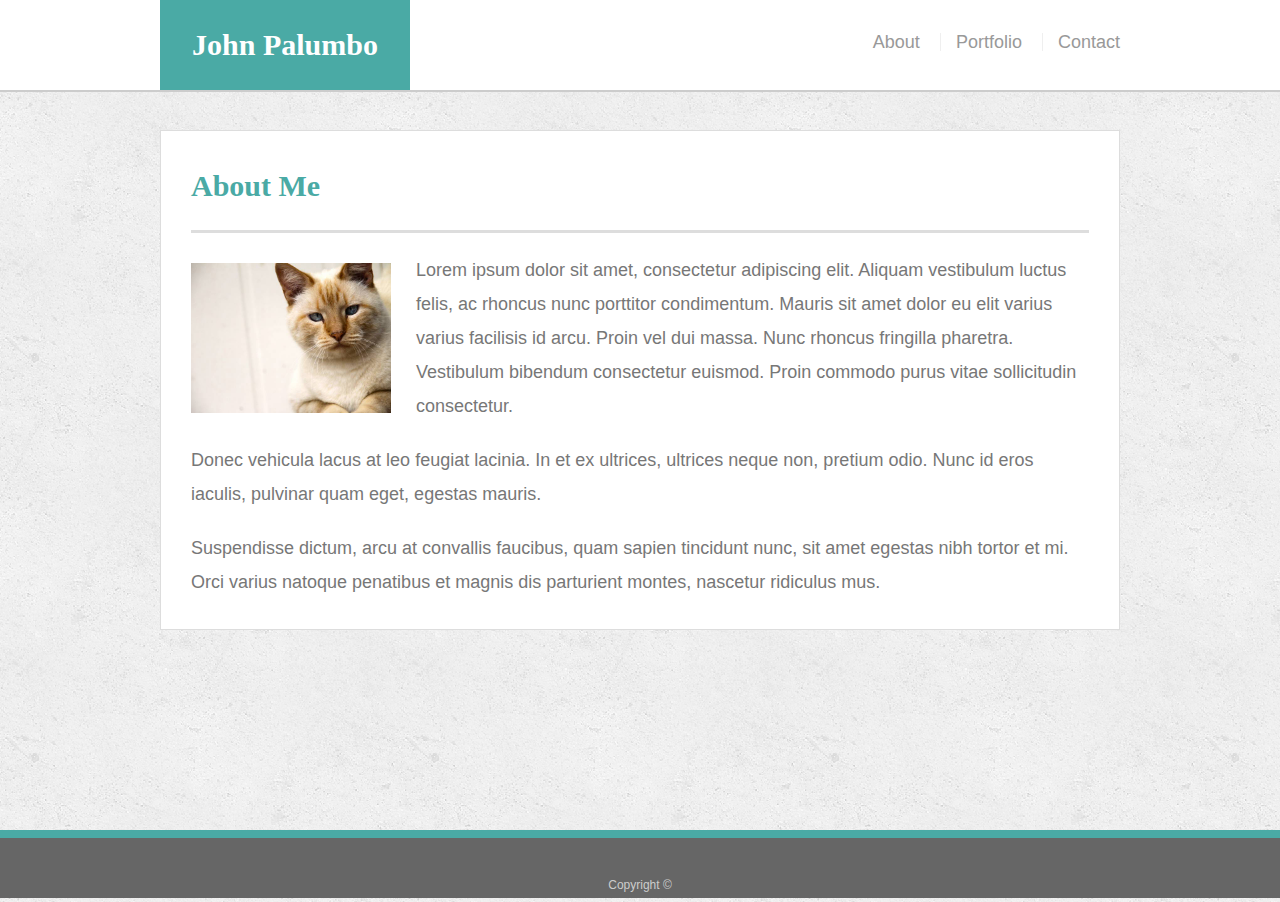
<file: index.html>
<!doctype html>
<html lang="en-us">

<head>
  <meta charset="UTF-8">
  <title>About | Your Name</title>
  <link rel="stylesheet" type="text/css" href="assets/css/reset.css">
  <link rel="stylesheet" type="text/css" href="assets/css/style.css">
</head>

<body>

  <header id="masthead">
    <div class="container">
      <a href="index.html" id="logo">John Palumbo</a>
      <nav>
        <a href="index.html">About</a>
        <a href="portfolio.html">Portfolio</a>
        <a href="contact.html">Contact</a>
      </nav>
    </div>
  </header>

  <div id="main-container" class="container">
    <section class="main-section">
      <h1>About Me</h1>

      <img src="assets/images/cat.jpg" class="auth-image" alt="John Palumbo">

      <p>Lorem ipsum dolor sit amet, consectetur adipiscing elit. Aliquam vestibulum luctus felis, ac rhoncus nunc porttitor condimentum. Mauris sit amet dolor eu elit varius varius facilisis id arcu. Proin vel dui massa. Nunc rhoncus fringilla pharetra. Vestibulum bibendum consectetur euismod. Proin commodo purus vitae sollicitudin consectetur.</p>

      <p>Donec vehicula lacus at leo feugiat lacinia. In et ex ultrices, ultrices neque non, pretium odio. Nunc id eros iaculis, pulvinar quam eget, egestas mauris.</p>

      <p>Suspendisse dictum, arcu at convallis faucibus, quam sapien tincidunt nunc, sit amet egestas nibh tortor et mi. Orci varius natoque penatibus et magnis dis parturient montes, nascetur ridiculus mus.</p>

    </section>

  </div>

  <footer>
    <div class="container">
      Copyright &copy; 
    </div>
  </footer>
</body>

</html>
</file>
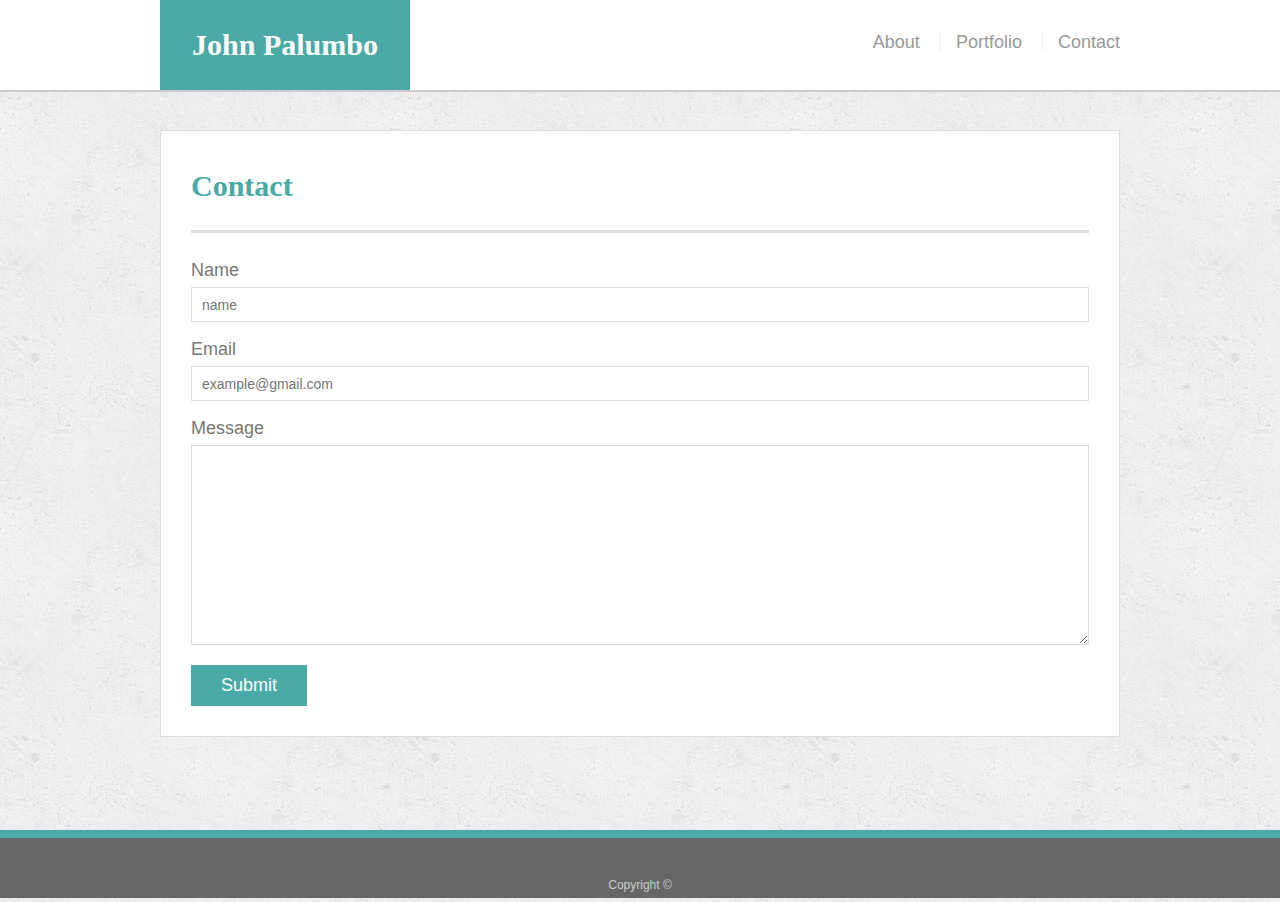
<file: contact.html>
<!doctype html>
<html lang="en-us">

<head>
  <meta charset="UTF-8">
  <title>Contact | Your Name</title>
  <link rel="stylesheet" type="text/css" href="assets/css/reset.css">
  <link rel="stylesheet" type="text/css" href="assets/css/style.css">

   

</head>

<body>

  <header id="masthead">
    <div class="container">
      <a href="index.html" id="logo">John Palumbo</a>
      <nav>
        <a href="index.html">About</a>
        <a href="portfolio.html">Portfolio</a>
        <a href="contact.html">Contact</a>
      </nav>
    </div>
  </header>

  <div id="main-container" class="container">
    <section class="main-section">
      <h1>Contact</h1>

      <form id="contact-form">
        <ul>
          <li>
            <label for="name">Name</label>
            <input type="text" id="name" name="name" placeholder="name" required="required">
          </li>
          <li>
            <label for="email">Email</label>
            <input type="email" id="email" name="email" placeholder="example@gmail.com" required="required">
          </li>
          <li>
            <label for="message">Message</label>
            <textarea id="message" name="message" required="required"></textarea>
          </li>
        </ul>
        <input type="submit">
      </form>

    </section>

  </div>

  <footer>
    <div class="container">
      Copyright &copy;
    </div>
  </footer>
</body>

</html>
</file>
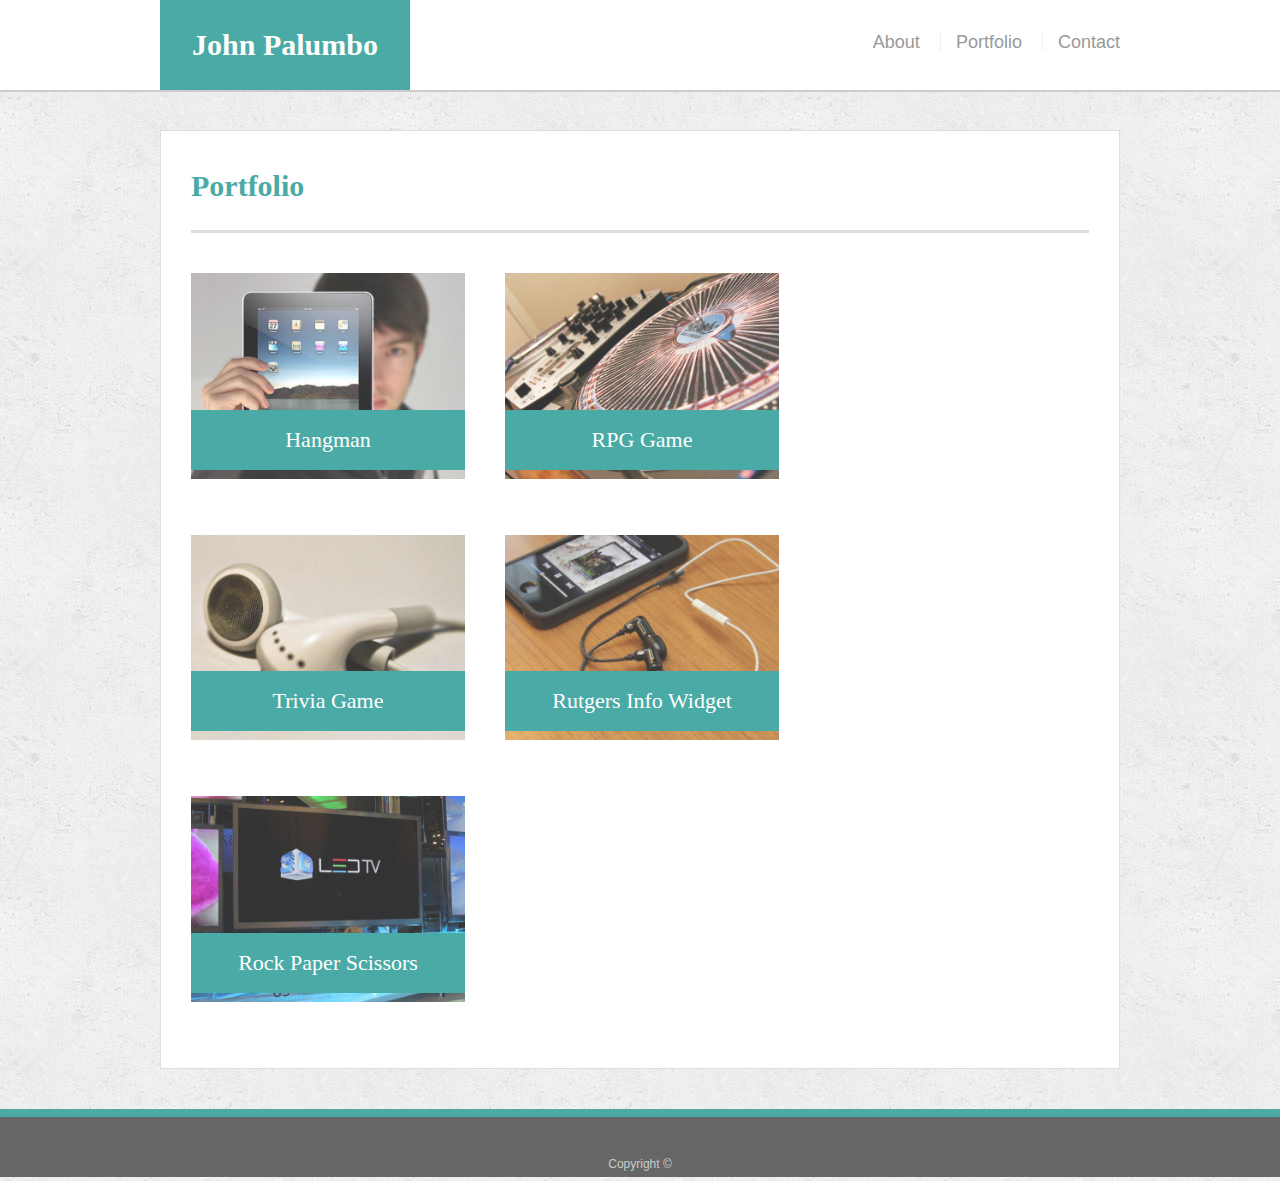
<file: portfolio.html>
<!doctype html>
<html lang="en-us">

<head>
  <meta charset="UTF-8">
  <title>Portfolio | Your Name</title>
  <link rel="stylesheet" type="text/css" href="assets/css/reset.css">
  <link rel="stylesheet" type="text/css" href="assets/css/style.css">
</head>

<body>

  <header id="masthead">
    <div class="container">
      <a href="index.html" id="logo">John Palumbo</a>
      <nav>
        <a href="index.html">About</a>
        <a href="portfolio.html">Portfolio</a>
        <a href="contact.html">Contact</a>
      </nav>
    </div>
  </header>

  <div id="main-container" class="container">
    <section class="main-section">
      <h1>Portfolio</h1>

      <div class="work">
        <img src="assets/images/technics-q-c-640-480-1.jpg" alt="hangman">

        <h3>Hangman</h3>
      </div>
      <div class="work">
        <img src="assets/images/technics-q-c-640-480-2.jpg" alt="RPG Game">

        <h3>RPG Game</h3>
      </div>
      <div class="work">
        <img src="assets/images/technics-q-c-640-480-5.jpg" alt="Trivia Game">

        <h3>Trivia Game</h3>
      </div>
      <div class="work">
        <img src="assets/images/technics-q-c-640-480-7.jpg" alt="Rutgers Info Widget">

        <h3>Rutgers Info Widget</h3>
      </div>
      <div class="work">
        <img src="assets/images/technics-q-c-640-480-9.jpg" alt="Rock Paper Scissors">

        <h3>Rock Paper Scissors</h3>
      </div>

    </section>

  </div>

  <footer>
    <div class="container">
      Copyright &copy; 
    </div>
  </footer>
</body>

</html>
</file>
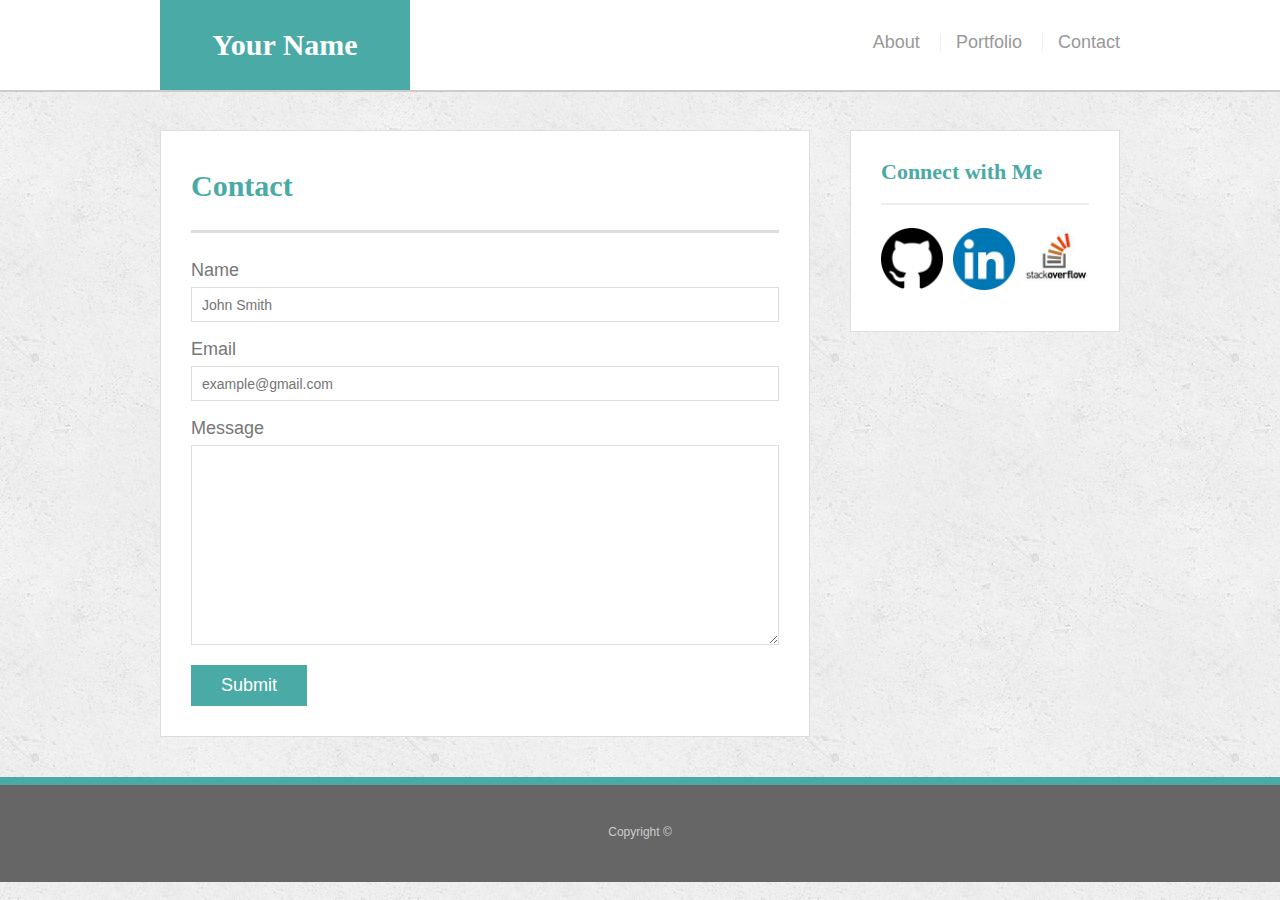
<file: bonus/hover-styles.html>
<!doctype html>
<html lang="en-us">

<head>
  <meta charset="UTF-8">
  <title>Hover Styling</title>
  <link rel="stylesheet" type="text/css" href="assets/css/reset.css">
  <link rel="stylesheet" type="text/css" href="assets/css/style.css">
</head>

<body>

  <header id="masthead">
    <div class="container">
      <a href="#" id="logo">Your Name</a>
      <nav>
        <a href="#">About</a>
        <a href="#">Portfolio</a>
        <a href="#">Contact</a>
      </nav>
    </div>
  </header>

  <div id="main-container" class="container">
    <section class="main-section">
      <h1>Contact</h1>

      <form id="contact-form">
        <ul>
          <li>
            <label for="name">Name</label>
            <input type="text" id="name" name="name" placeholder="John Smith" required="required">
          </li>
          <li>
            <label for="email">Email</label>
            <input type="email" id="email" name="email" placeholder="example@gmail.com" required="required">
          </li>
          <li>
            <label for="message">Message</label>
            <textarea id="message" name="message" required="required"></textarea>
          </li>
        </ul>
        <input type="submit">
      </form>

    </section>

    <section class="sidebar">
      <div id="connect">
        <h2>Connect with Me</h2>

        <img src="assets/images/github-128.png" class="social" alt="Github">
        <img src="assets/images/linkedin-128.png" class="social" alt="LinkedIn">
        <img src="assets/images/stackoverflow-128.png" class="social" alt="Stack Overflow">
      </div>
    </section>
  </div>

  <footer>
    <div class="container">
      Copyright &copy;
    </div>
  </footer>
</body>

</html>
</file>
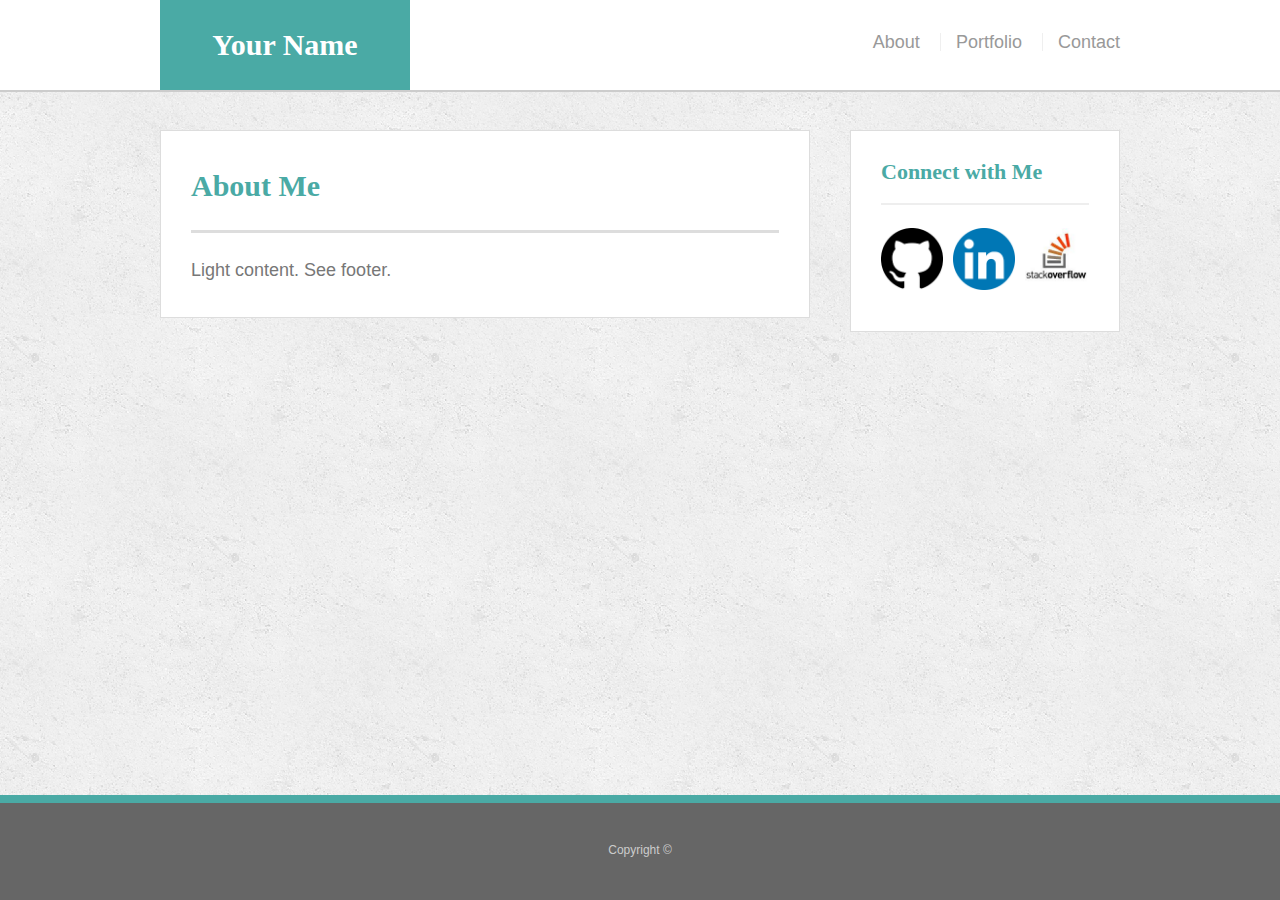
<file: bonus/sticky-footer.html>
<!doctype html>
<html lang="en-us">

<head>
  <meta charset="UTF-8">
  <title>Sticky Footer</title>
  <link rel="stylesheet" type="text/css" href="assets/css/reset.css">
  <link rel="stylesheet" type="text/css" href="assets/css/style.css">
</head>

<body>

  <header id="masthead">
    <div class="container">
      <a href="#" id="logo">Your Name</a>
      <nav>
        <a href="#">About</a>
        <a href="#">Portfolio</a>
        <a href="#">Contact</a>
      </nav>
    </div>
  </header>

  <div class="wrapper">
    <div id="main-container" class="container">
      <section class="main-section">
        <h1>About Me</h1>

        <p>Light content. See footer.</p>

      </section>

      <section class="sidebar">
        <div id="connect">
          <h2>Connect with Me</h2>

          <img src="assets/images/github-128.png" class="social" alt="Github">
          <img src="assets/images/linkedin-128.png" class="social" alt="LinkedIn">
          <img src="assets/images/stackoverflow-128.png" class="social" alt="Stack Overflow">
        </div>
      </section>

      <div class="push"></div>
    </div>
  </div>

  <footer>
    <div class="container">
      Copyright &copy; 
    </div>
  </footer>
</body>

</html>
</file>
<file: assets/css/style.css>
body {
  font-family: Arial, "Helvetica Neue", Helvetica, sans-serif;
  font-size: 18px;
  line-height: 34px;
  color: #777;
  background: url("../images/concrete_seamless.png");
}

* {
  box-sizing: border-box;
}

/* general */

.container {
  width: 100%;
  max-width: 960px;
  margin: 0 auto;
  clear: both;
}

h1,
h2,
h3,
p {
  margin-bottom: 20px;
}

p:last-child {
  margin-bottom: 0;
}

h1,
h2,
h3 {
  font-family: Georgia, Times, "Times New Roman", serif;
  font-weight: 700;
  color: #4aaaa5;
}

h1 {
  padding-bottom: 20px;
  font-size: 30px;
  line-height: 49px;
  border-bottom: 3px solid #ddd;
}

h2,
h3 {
  font-size: 22px;
}

/* header */

#masthead {
  position: fixed;
  z-index: 99;
  width: 100%;
  margin: 0 0 30px;
  overflow: auto;
  color: #fff;
  background: #fff;
  border-bottom: 2px solid #ccc;
}

#logo {
  float: left;
  width: 250px;
  height: 90px;
  font-family: Georgia, Times, "Times New Roman", serif;
  font-size: 30px;
  font-weight: 700;
  line-height: 90px;
  color: #fff;
  text-align: center;
  text-decoration: none;
  background: #4aaaa5;
}

nav {
  float: right;
  margin-top: 25px;
}

nav a {
  display: inline-block;
  padding-left: 15px;
  margin-left: 15px;
  line-height: 18px;
  color: #999;
  text-decoration: none;
  border-left: 1px solid #efefef;
}

nav a:first-child {
  border-left: 0 none;
}

/* footer */

footer {
  padding: 30px 0;
  clear: both;
  font-size: 12px;
  color: #fff;
  color: #ccc;
  text-align: center;
  background: #666;
  border-top: 8px solid #4aaaa5;
  height: 50px;
}

h3, h2 {
  padding-bottom: 20px;
  margin-bottom: 15px;
  line-height: 22px;
  border-bottom: 2px solid #eee;
}

/* main */

#main-container {
  padding-top: 130px;
  min-height: calc(100vh - 70px);
}

.main-section {
  float: left;
  width: 100%;
  max-width: 960px;
  padding: 30px;
  margin: 0 0 40px;
  background: #fff;
  border: 1px solid #ddd;
}

/* portfolio page */

.work {
  position: relative;
  float: left;
  width: 274px;
  margin: 20px 0 25px;
  overflow: auto;
}

.work:nth-child(even) {
  margin-right: 40px;
}

.work img {
  width: 100%;
  border: 0 none;
  opacity: 0.8;
}

.work h3 {
  position: absolute;
  bottom: 20px;
  width: 100%;
  padding: 15px;
  margin-bottom: 0;
  font-weight: 300;
  line-height: 30px;
  color: #fff;
  text-align: center;
  background: #4aaaa5;
  border-bottom: 0;
}

.auth-image {
  float: left;
  width: 200px;
  height: auto;
  margin-top: 10px;
  margin-right: 25px;
}

/* contact page */

#contact-form ul {
  margin-bottom: 20px;
}

#contact-form li {
  margin-bottom: 10px;
}

label,
input[type=text],
input[type=email],
textarea {
  display: block;
  width: 100%;
}

input[type=text],
input[type=email],
textarea {
  height: 35px;
  padding: 0 10px;
  font-size: 14px;
  border: 1px solid #ddd;
}

textarea {
  height: 200px;
}

input[type=submit] {
  padding: 10px 30px;
  font-size: 18px;
  color: #fff;
  cursor: pointer;
  background: #4aaaa5;
  border: 0 none;
}

@media screen  and (min-width: 640px) {
  /* body {
    background: lightgreen;
   } */
    #main-container{
      width: 40%;   
  }
  .work img { 
    width: 50%;
  }

  .work h3{
    width: 50%;
    font-weight: 200;
    line-height: 20px;
  }
}

@media screen and (min-width: 768px) {
  /* body {
    background: peru;
  }  */
    #main-container{
      width: 60%;    
  }
  .work img {
    width: 80%;
   }

   .work h3{
     width: 80%;
     font-weight: 240;
     line-height: 24px;
   }

}

@media screen and (min-width: 980px) {
  body {
    background: url("../images/concrete_seamless.png");
  }
  #main-container{
    width: 100%;

  }
  .work img {
    width: 100%;
   }

   .work h3{
    width: 100%;
    font-weight: 300;
    line-height: 30px;
  }
}
</file>
<file: bonus/assets/css/style.css>
body {
  font-family: Arial, "Helvetica Neue", Helvetica, sans-serif;
  font-size: 18px;
  line-height: 34px;
  color: #777;
  background: url("../images/concrete_seamless.png");
}

* {
  box-sizing: border-box;
  margin: 0;
}

/* sticky footer styling */

/* https://css-tricks.com/snippets/css/sticky-footer/ */

html,
body {
  height: 100%;
}

.wrapper {
  height: auto !important;
  height: 100%;
  min-height: 100%;
  margin: 0 auto -105px;
}

footer,
.push {
  height: 105px;
}

/* end sticky footer styling */

/* start hover styling */

#logo:hover,
input[type=submit]:hover {
  background: #5e7f7e;
}

nav a:hover {
  color: #5e7f7e;
}

.social:hover {
  cursor: pointer;
  opacity: 0.8;
}

/* end hover styling */

/* general styling */

.container {
  width: 100%;
  max-width: 960px;
  margin: 0 auto;
  clear: both;
}

h1,
h2,
h3,
p {
  margin-bottom: 20px;
}

p:last-child {
  margin-bottom: 0;
}

h1,
h2,
h3 {
  font-family: Georgia, Times, "Times New Roman", serif;
  font-weight: 700;
  color: #4aaaa5;
}

h1 {
  padding-bottom: 20px;
  font-size: 30px;
  line-height: 49px;
  border-bottom: 3px solid #ddd;
}

h2,
h3 {
  font-size: 22px;
}

/* header */

#masthead {
  position: fixed;
  z-index: 99;
  width: 100%;
  margin: 0 0 30px;
  overflow: auto;
  color: #fff;
  background: #fff;
  border-bottom: 2px solid #ccc;
}

#logo {
  float: left;
  width: 250px;
  height: 90px;
  font-family: Georgia, Times, "Times New Roman", serif;
  font-size: 30px;
  font-weight: 700;
  line-height: 90px;
  color: #fff;
  text-align: center;
  text-decoration: none;
  background: #4aaaa5;
}

nav {
  float: right;
  margin-top: 25px;
}

nav a {
  display: inline-block;
  padding-left: 15px;
  margin-left: 15px;
  line-height: 18px;
  color: #999;
  text-decoration: none;
  border-left: 1px solid #efefef;
}

nav a:first-child {
  border-left: 0 none;
}

/* footer */

footer {
  padding: 30px 0;
  clear: both;
  font-size: 12px;
  color: #fff;
  color: #ccc;
  text-align: center;
  background: #666;
  border-top: 8px solid #4aaaa5;
}

/* sidebar */

.sidebar {
  float: right;
  width: 100%;
  max-width: 270px;
  padding: 30px;
  margin-bottom: 20px;
  background: #fff;
  border: 1px solid #ddd;
}

h3,
.sidebar h2 {
  padding-bottom: 20px;
  margin-bottom: 15px;
  line-height: 22px;
  border-bottom: 2px solid #eee;
}

.social {
  width: 62px;
  height: 62px;
  margin-top: 8px;
  margin-right: 5px;
}

.social:last-child {
  margin-right: 0;
}

/* main */

#main-container {
  padding-top: 130px;
}

.main-section {
  float: left;
  width: 100%;
  max-width: 650px;
  padding: 30px;
  margin: 0 0 40px;
  background: #fff;
  border: 1px solid #ddd;
}

/* contact page */

#contact-form ul {
  margin-bottom: 20px;
}

#contact-form li {
  margin-bottom: 10px;
}

label,
input[type=text],
input[type=email],
textarea {
  display: block;
  width: 100%;
}

input[type=text],
input[type=email],
textarea {
  height: 35px;
  padding: 0 10px;
  font-size: 14px;
  border: 1px solid #ddd;
}

textarea {
  height: 200px;
}

input[type=submit] {
  padding: 10px 30px;
  font-size: 18px;
  color: #fff;
  cursor: pointer;
  background: #4aaaa5;
  border: 0 none;
}
</file>
